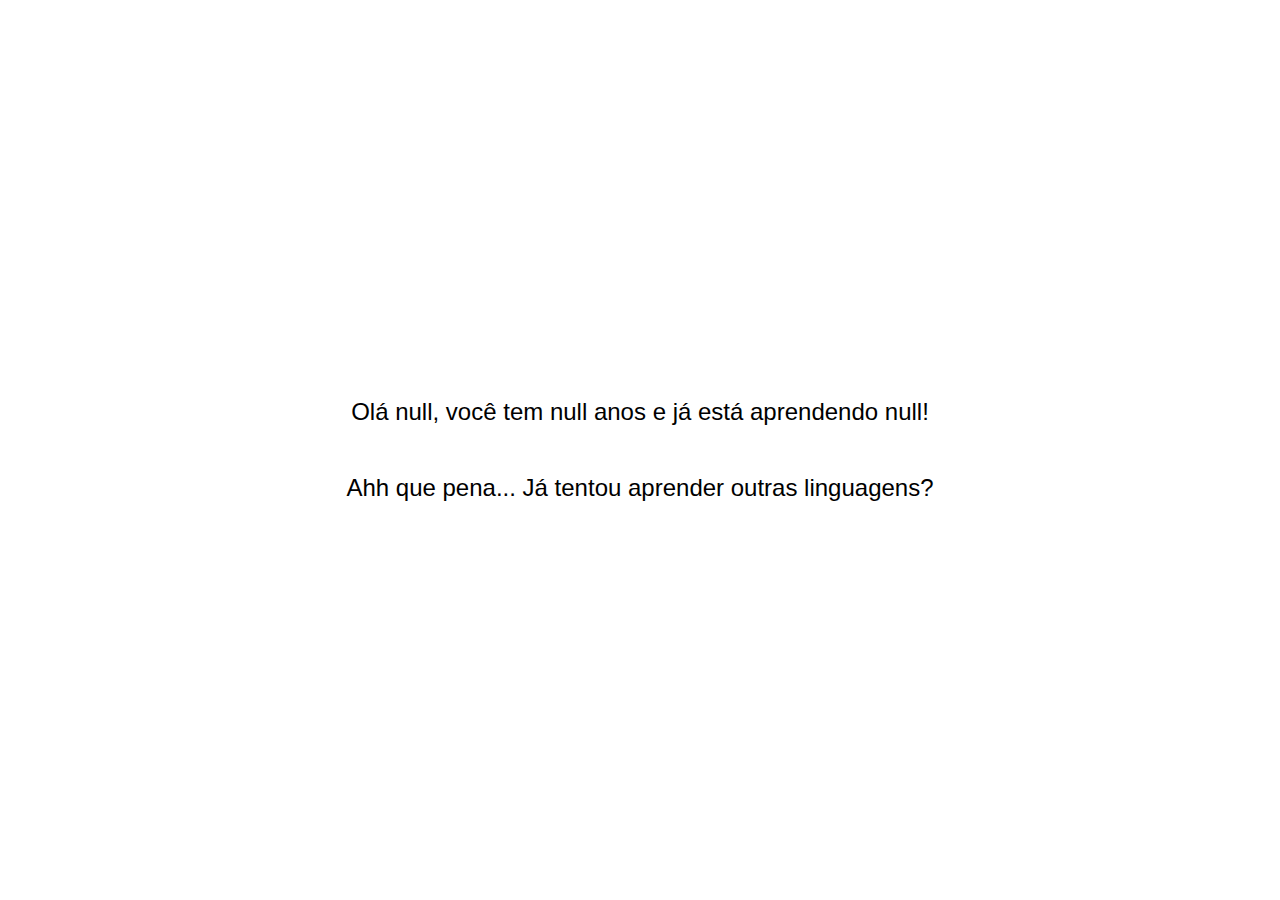
<file: Day2/index.html>
<!DOCTYPE html>
<html lang="pt-br">

<head>
    <meta charset="UTF-8">
    <meta name="viewport" content="width=device-width, initial-scale=1.0">
    <link rel="stylesheet" href="./index.css">
    <title>7DaysOfCode - Dia 2</title>
</head>

<body>
    <div id="saida"></div>
    <div id="saida--2"></div>
</body>
<script src="./Day2.js"></script>

</html>
</file>
<file: Day2/index.css>
* {
    margin: 0;
    padding: 0;
    box-sizing: border-box;
    font-family: Verdana, Geneva, Tahoma, sans-serif;
    font-size: 24px;
}

body {
    display: flex;
    align-items: center;
    justify-content: center;
    flex-direction: column;
    height: 100vh ;
}

.saida__texto--2 {
    margin-top: 2rem;
}
</file>
